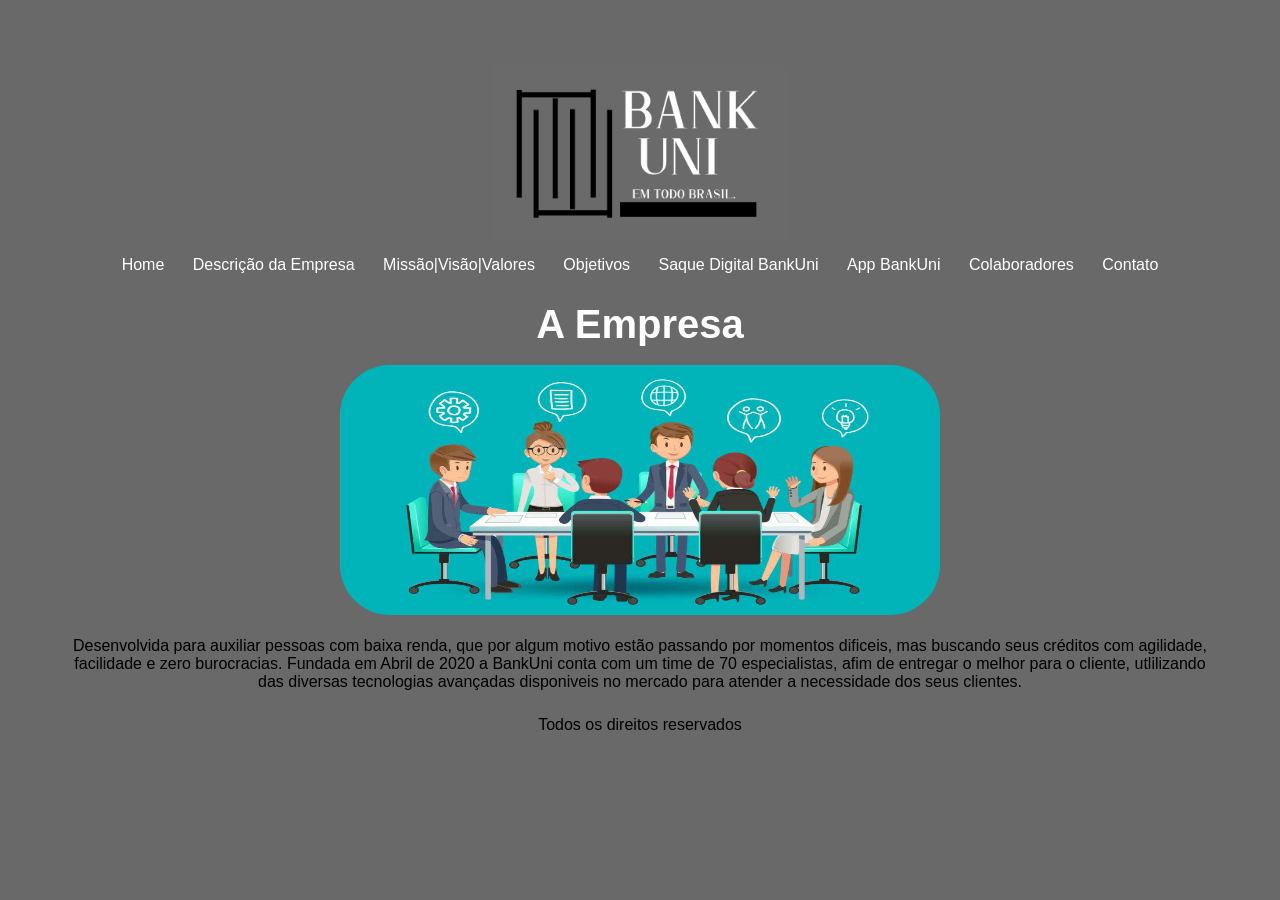
<file: index.html>
<!DOCTYPE html>
<html>
<head>
	<title>BankUni - Qualidade e Segurança</title>
	<meta charset="utf-8">
	<link rel="stylesheet" type="text/css" href="estilo.css">
</head>
<body>

	<div id="area-cabecalho">

		<div id="area-logo">
			<div id="imagem1" style="position: relative; left: -220%; transition: all 2.5s linear;">
      <img src="logo.png" style="width:300px">
		</div>
		<div id="area-menu">
			<a href="index.html">Home</a>
			<a href="descrição.html">Descrição da Empresa</a>
			<a href="missão.html">Missão|Visão|Valores</a>
			<a href="objetivos.html">Objetivos</a>
			<a href="saque.html">Saque Digital BankUni</a>
			<a href="app.html">App BankUni</a>
			<a href="colaboradores.html">Colaboradores</a>
			<a href="contato.html">Contato</a>
		</div>	
			<!-- abertura postagem -->
			<br>
			<section class="sessao-conhecimentos" id="conhecimentos">
          <div class="sessao-header">
            <h1>A Empresa</h1>
          </div>
            	<br>
            	<div id="imagem2" style="position: relative; left: -220%; transition: all 2.5s linear;">
            	<img src="empresa.jpg" style="width:600px;height:250px; border-radius: 50px;">
            	<br>
            	<br>
              <p>Desenvolvida para auxiliar pessoas com baixa renda, que por algum motivo estão passando por momentos dificeis, mas buscando seus créditos com
              	agilidade, facilidade e zero burocracias. Fundada em Abril de 2020 a BankUni conta com um time de 70 especialistas, afim de entregar o melhor para o cliente, utlilizando das diversas tecnologias avançadas disponiveis no mercado para atender a necessidade dos seus clientes.
							</p>
						</div>
					</section>
				</div>
		<div id="radape">
			Todos os direitos reservados
		</div>
	</div>
	<script src="script.js"></script>
</body>

</html>
</file>
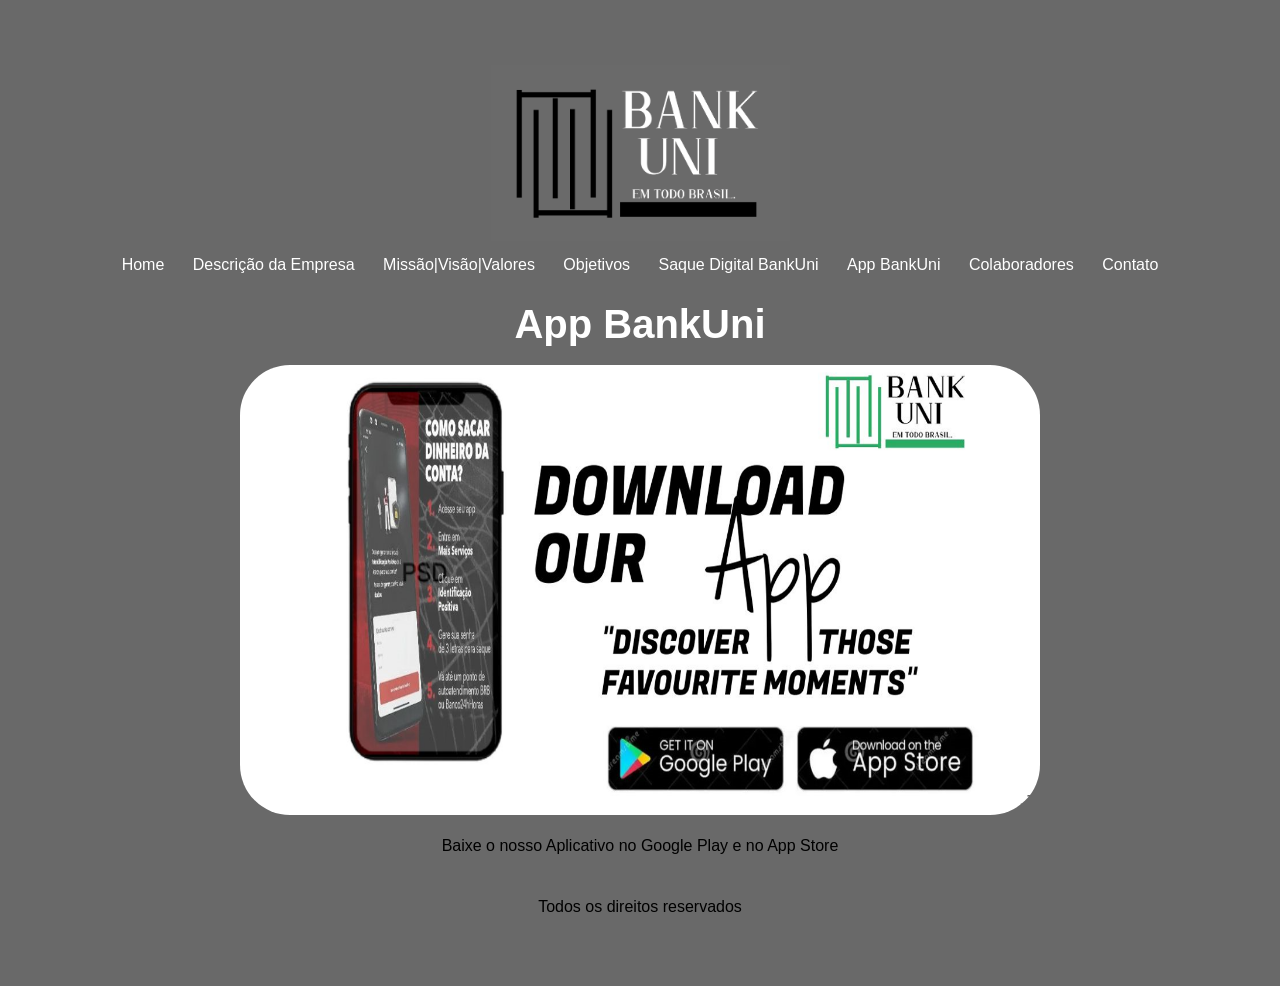
<file: app.html>
<!DOCTYPE html>
<html>
<head>
	<title>BankUni - App BankUni</title>
	<meta charset="utf-8">
	<link rel="stylesheet" type="text/css" href="estilo.css">
</head>
<body>

	<div id="area-cabecalho">

		<div id="area-logo">
			<div id="imagem1" style="position: relative; left: -220%; transition: all 2.5s linear;">
      <img src="logo.png" style="width:300px">
		</div>
		<div id="area-menu">
			<a href="index.html">Home</a>
			<a href="descrição.html">Descrição da Empresa</a>
			<a href="missão.html">Missão|Visão|Valores</a>
			<a href="objetivos.html">Objetivos</a>
			<a href="saque.html">Saque Digital BankUni</a>
			<a href="app.html">App BankUni</a>
			<a href="colaboradores.html">Colaboradores</a>
			<a href="contato.html">Contato</a>
		</div>	
			<!-- abertura postagem -->
			<br>
			<section class="sessao-conhecimentos" id="conhecimentos">
          <div class="sessao-header">
            <h1>App BankUni</h1>
          </div>
            	<br>
            	<div id="imagem2" style="position: relative; left: -220%; transition: all 2.5s linear;">
            	<img src="app.png" style="width:800px;height:450px; border-radius: 50px;">
            	<br>
            	<br>
              <p>Baixe o nosso Aplicativo no Google Play e no App Store</p>
						</div>
					</section>
				</div>
				<br>
		<div id="radape">
			Todos os direitos reservados
		</div>
	</div>
	<script src="script.js"></script>
</body>

</html>
</file>
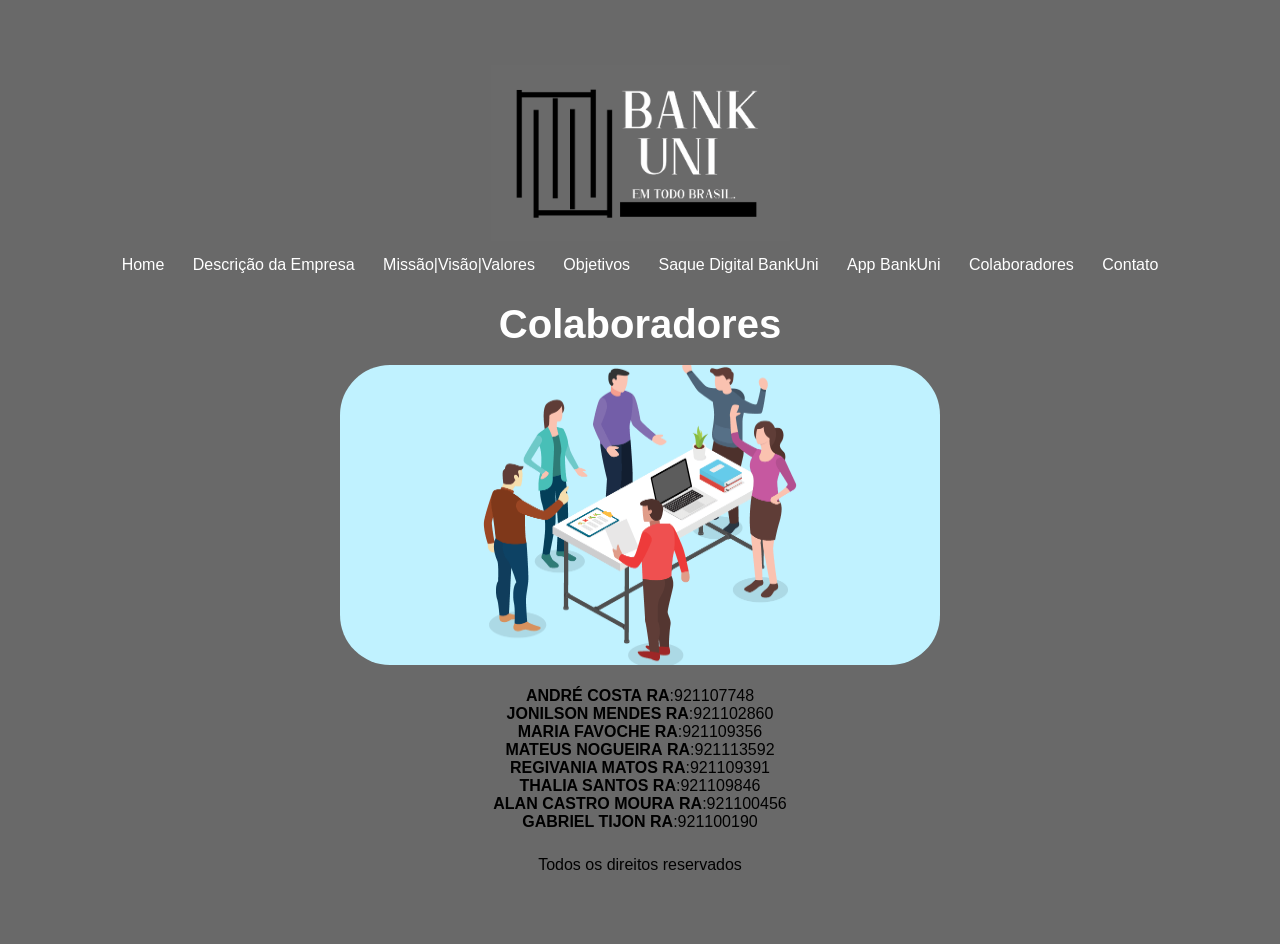
<file: colaboradores.html>
<!DOCTYPE html>
<html>
<head>
	<title>BankUni - Colaboradores</title>
	<meta charset="utf-8">
	<link rel="stylesheet" type="text/css" href="estilo.css">
</head>
<body>

	<div id="area-cabecalho">

		<div id="area-logo">
			<div id="imagem1" style="position: relative; left: -220%; transition: all 2.5s linear;">
      <img src="logo.png" style="width:300px">
		</div>
		<div id="area-menu">
			<a href="index.html">Home</a>
			<a href="descrição.html">Descrição da Empresa</a>
			<a href="missão.html">Missão|Visão|Valores</a>
			<a href="objetivos.html">Objetivos</a>
			<a href="saque.html">Saque Digital BankUni</a>
			<a href="app.html">App BankUni</a>
			<a href="colaboradores.html">Colaboradores</a>
			<a href="contato.html">Contato</a>
		</div>	
			<!-- abertura postagem -->
			<br>
			<section class="sessao-conhecimentos" id="conhecimentos">
          <div class="sessao-header">
            <h1>Colaboradores</h1>
          </div>
            	<br>
            	<div id="imagem2" style="position: relative; left: -220%; transition: all 2.5s linear;">
            	<img src="colaboradores.png" style="width:600px;height:300px; border-radius: 50px;">
            	<br>
            	<br>
              <p>
					<b>ANDRÉ COSTA</b> <b>RA</b>:921107748<br>
					<b>JONILSON MENDES</b> <b>RA</b>:921102860<br>
					<b>MARIA FAVOCHE</b> <b>RA</b>:921109356<br>
					<b>MATEUS NOGUEIRA</b> <b>RA</b>:921113592<br>
					<b>REGIVANIA MATOS</b> <b>RA</b>:921109391<br>
					<b>THALIA SANTOS</b> <b>RA</b>:921109846<br>
					<b>ALAN CASTRO MOURA</b> <b>RA</b>:921100456<br>
					<b>GABRIEL TIJON</b> <b>RA</b>:921100190
				</p>
						</div>
					</section>
				</div>
		<div id="radape">
			Todos os direitos reservados
		</div>
	</div>
	<script src="script.js"></script>
</body>

</html>
</file>
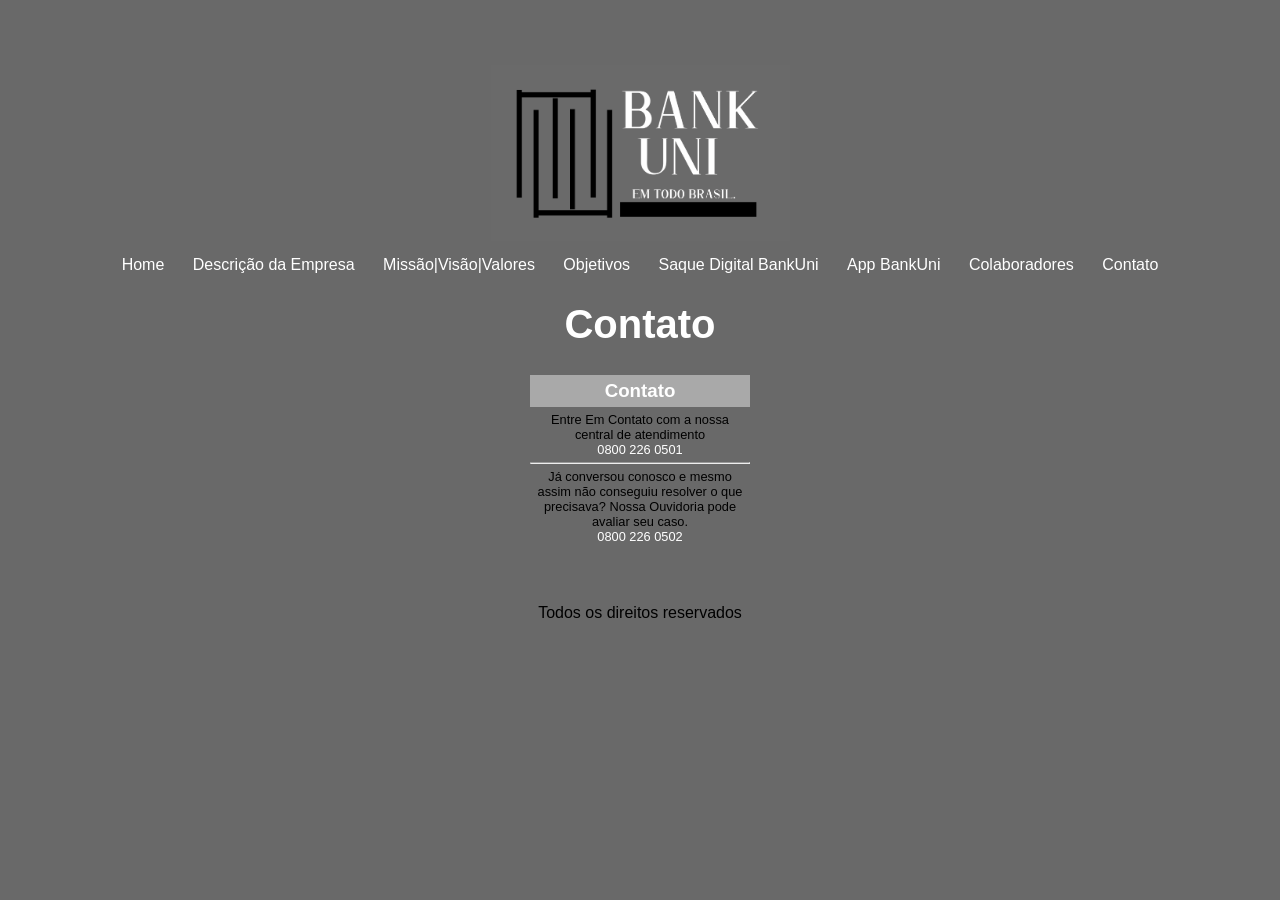
<file: contato.html>
<!DOCTYPE html>
<html>
<head>
	<title>BankUni - Contato</title>
	<meta charset="utf-8">
	<link rel="stylesheet" type="text/css" href="estilo.css">
</head>
<body>

	<div id="area-cabecalho">

		<div id="area-logo">
			<div id="imagem1" style="position: relative; left: -220%; transition: all 2.5s linear;">
      		<img src="logo.png" style="width:300px">
		</div>
		<div id="area-menu">
			<a href="index.html">Home</a>
			<a href="descrição.html">Descrição da Empresa</a>
			<a href="missão.html">Missão|Visão|Valores</a>
			<a href="objetivos.html">Objetivos</a>
			<a href="saque.html">Saque Digital BankUni</a>
			<a href="app.html">App BankUni</a>
			<a href="colaboradores.html">Colaboradores</a>
			<a href="contato.html">Contato</a>
		</div>	
			<br>
			<h1>Contato</h1>
			<br>
			<section class="sessao-conhecimentos" id="conhecimentos">
          <div class="sessao-header">
			<div id="imagem2" style="position: relative; left: -220%; transition: all 2.5s linear;">
		<div id="area-lateral">
			<div class="conteudo-lateral">
				<h3>Contato</h3>
				
				<div class="postagem-lateral">
					<p>Entre Em Contato com a nossa central de atendimento</p>
					<a href="">0800 226 0501</a>
				</div>

				<hr>

				<div class="postagem-lateral" style="border-bottom: none;">
					<p>Já conversou conosco e mesmo assim não
						conseguiu resolver o que precisava? Nossa
						Ouvidoria pode avaliar seu caso.</p>
					<a href="">0800 226 0502</a>
				</div>
			</div>
		</div>
	</section>
	</div>

		<div id="radape">
			Todos os direitos reservados
		</div>
	</div>
	<script src="script.js"></script>
</body>

</html>
</file>
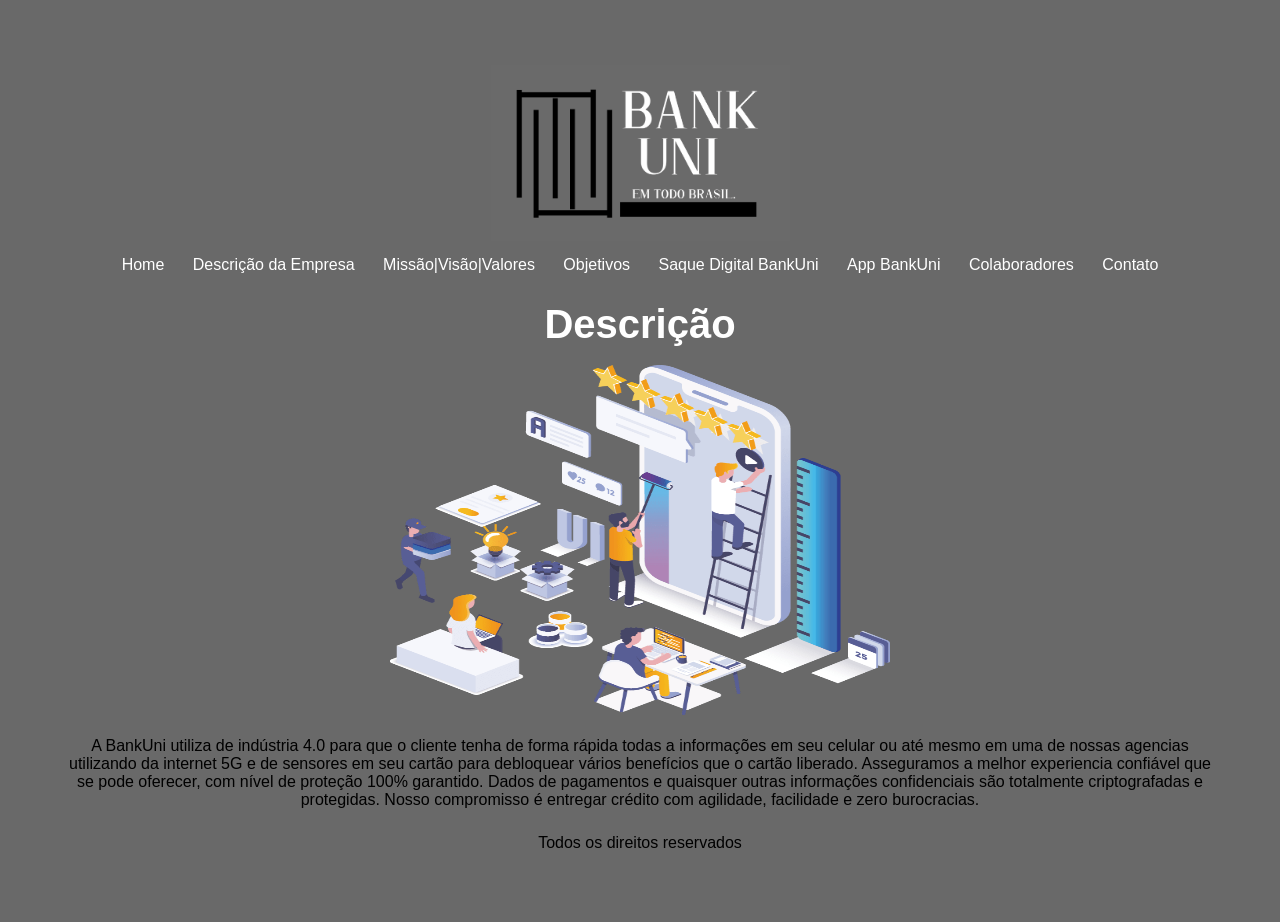
<file: descrição.html>
<!DOCTYPE html>
<html>
<head>
	<title>BankUni - Descrição</title>
	<meta charset="utf-8">
	<link rel="stylesheet" type="text/css" href="estilo.css">
</head>
<body>

	<div id="area-cabecalho">

		<div id="area-logo">
			<div id="imagem1" style="position: relative; left: -220%; transition: all 2.5s linear;">
      <img src="logo.png" style="width:300px">
		</div>
		<div id="area-menu">
			<a href="index.html">Home</a>
			<a href="descrição.html">Descrição da Empresa</a>
			<a href="missão.html">Missão|Visão|Valores</a>
			<a href="objetivos.html">Objetivos</a>
			<a href="saque.html">Saque Digital BankUni</a>
			<a href="app.html">App BankUni</a>
			<a href="colaboradores.html">Colaboradores</a>
			<a href="contato.html">Contato</a>
		</div>	
			<!-- abertura postagem -->
			<br>
			<section class="sessao-conhecimentos" id="conhecimentos">
          <div class="sessao-header">
            <h1>Descrição</h1>
          </div>
            	<br>
            	<div id="imagem2" style="position: relative; left: -220%; transition: all 2.5s linear;">
            	<img src="descricao.png" style="width:500px;height:350px; border-radius: 50px;">
            	<br>
            	<br>
              <p>A BankUni utiliza de indústria 4.0 para que o cliente tenha de forma rápida todas a informações em seu celular ou até mesmo em uma de nossas agencias utilizando da internet 5G e de sensores em seu cartão para debloquear vários benefícios que o cartão liberado.  
							Asseguramos a melhor experiencia confiável que se pode oferecer, com nível de proteção 100% garantido. Dados de pagamentos e quaisquer outras informações confidenciais são totalmente criptografadas e protegidas. Nosso compromisso é entregar crédito com agilidade, facilidade e zero burocracias.</p>
						</div>
					</section>
				</div>
		<div id="radape">
			Todos os direitos reservados
		</div>
	</div>
	<script src="script.js"></script>
</body>

</html>
</file>
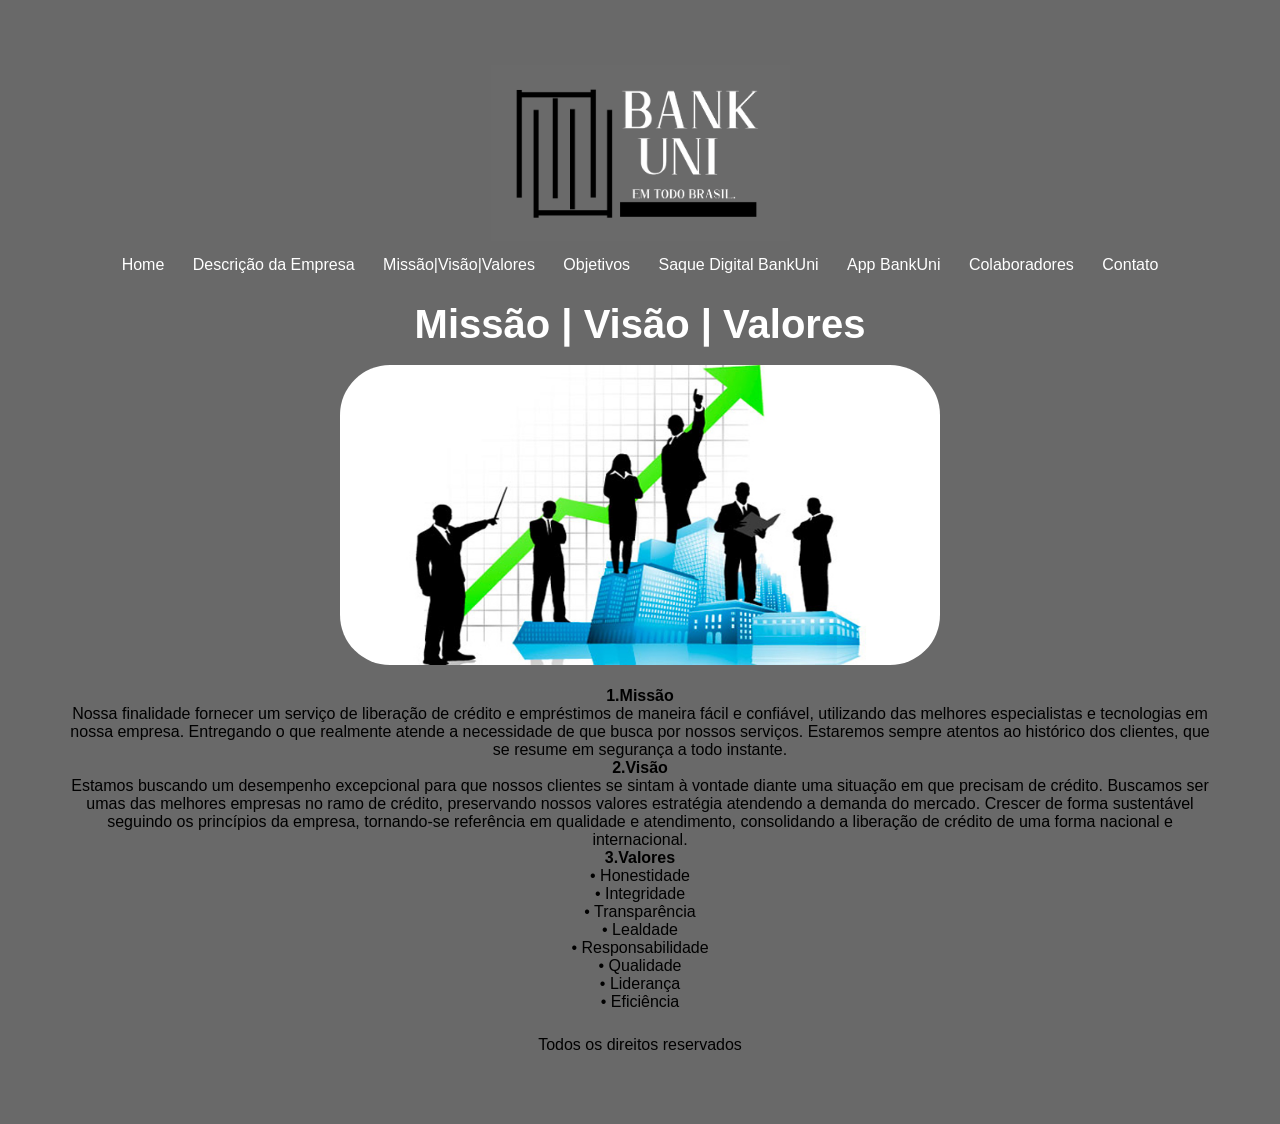
<file: missão.html>
<!DOCTYPE html>
<html>
<head>
	<title>BankUni - Missão | Visão e Valores</title>
	<meta charset="utf-8">
	<link rel="stylesheet" type="text/css" href="estilo.css">
</head>
<body>

	<div id="area-cabecalho">

		<div id="area-logo">
			<div id="imagem1" style="position: relative; left: -220%; transition: all 2.5s linear;">
      <img src="logo.png" style="width:300px">
		</div>
		<div id="area-menu">
			<a href="index.html">Home</a>
			<a href="descrição.html">Descrição da Empresa</a>
			<a href="missão.html">Missão|Visão|Valores</a>
			<a href="objetivos.html">Objetivos</a>
			<a href="saque.html">Saque Digital BankUni</a>
			<a href="app.html">App BankUni</a>
			<a href="colaboradores.html">Colaboradores</a>
			<a href="contato.html">Contato</a>
		</div>	
			<!-- abertura postagem -->
			<br>
			<section class="sessao-conhecimentos" id="conhecimentos">
          <div class="sessao-header">
            <h1>Missão | Visão | Valores</h1>
          </div>
            	<br>
            	<div id="imagem2" style="position: relative; left: -220%; transition: all 2.5s linear;">
            	<img src="missao.jpg" style="width:600px;height:300px; border-radius: 50px;">
            	<br>
            	<br>
              <p>
					<p><b>1.Missão</p></b>
					Nossa finalidade fornecer um serviço de liberação de crédito e empréstimos de maneira fácil e confiável, utilizando das melhores especialistas e tecnologias em nossa empresa. Entregando o que realmente atende a necessidade de que busca por nossos serviços. Estaremos sempre atentos ao histórico dos clientes, que se resume em segurança a todo instante.<br>
					
					<p><b>2.Visão</p></b>
					Estamos buscando um desempenho excepcional para que nossos clientes se sintam à vontade diante uma situação em que precisam de crédito. Buscamos ser umas das melhores empresas no ramo de crédito, preservando nossos valores estratégia atendendo a demanda do mercado. Crescer de forma sustentável seguindo os princípios da empresa, tornando-se referência em qualidade e atendimento, consolidando a liberação de crédito de uma forma nacional e internacional.
					<br>
					<p><b>3.Valores</p></b>
					•	Honestidade<br>
					•	Integridade<br>
					•	Transparência<br> 
					•	Lealdade<br>
					•	Responsabilidade<br>
					•	Qualidade<br>
					•	Liderança<br>
					•	Eficiência<br>
					</p>
						</div>
					</section>
				</div>
		<div id="radape">
			Todos os direitos reservados
		</div>
	</div>
	<script src="script.js"></script>
</body>

</html>
</file>
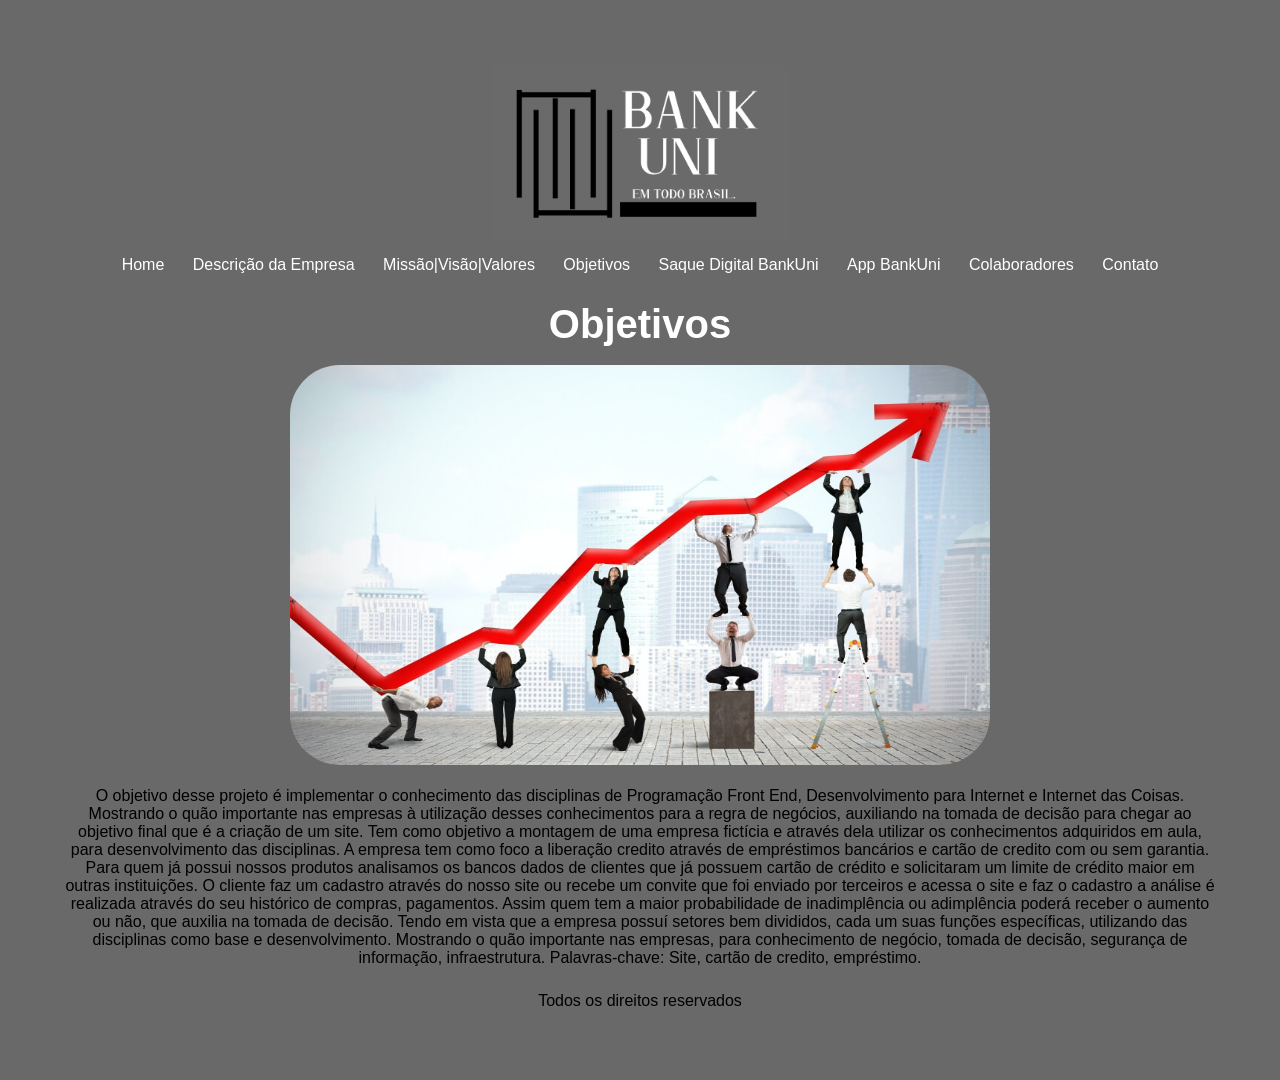
<file: objetivos.html>
<!DOCTYPE html>
<html>
<head>
	<title>BankUni - Objetivos</title>
	<meta charset="utf-8">
	<link rel="stylesheet" type="text/css" href="estilo.css">
</head>
<body>

	<div id="area-cabecalho">

		<div id="area-logo">
			<div id="imagem1" style="position: relative; left: -220%; transition: all 2.5s linear;">
      <img src="logo.png" style="width:300px">
		</div>
		<div id="area-menu">
			<a href="index.html">Home</a>
			<a href="descrição.html">Descrição da Empresa</a>
			<a href="missão.html">Missão|Visão|Valores</a>
			<a href="objetivos.html">Objetivos</a>
			<a href="saque.html">Saque Digital BankUni</a>
			<a href="app.html">App BankUni</a>
			<a href="colaboradores.html">Colaboradores</a>
			<a href="contato.html">Contato</a>
		</div>	
			<!-- abertura postagem -->
			<br>
			<section class="sessao-conhecimentos" id="conhecimentos">
          <div class="sessao-header">
            <h1>Objetivos</h1>
          </div>
            	<br>
            	<div id="imagem2" style="position: relative; left: -220%; transition: all 2.5s linear;">
            	<img src="objetivos.jpg" style="width:700px;height:400px; border-radius: 50px;">
            	<br>
            	<br>
              <p>O objetivo desse projeto é implementar o conhecimento das disciplinas de Programação Front End, Desenvolvimento para Internet e Internet das Coisas. Mostrando o quão importante nas empresas à utilização desses conhecimentos para a regra de negócios, auxiliando na tomada de decisão para chegar ao objetivo final que é a criação de um site. Tem como objetivo a montagem de uma empresa fictícia e através dela utilizar os conhecimentos adquiridos em aula, para desenvolvimento das disciplinas. A empresa tem como foco a liberação credito através de empréstimos bancários e cartão de credito com ou sem garantia. Para quem já possui nossos produtos analisamos os bancos dados de clientes que já possuem cartão de crédito e solicitaram um limite de crédito maior em outras instituições.  O cliente faz um cadastro através do nosso site ou recebe um convite que foi enviado por terceiros e acessa o site e faz o cadastro a análise é realizada através do seu histórico de compras, pagamentos. Assim quem tem a maior probabilidade de inadimplência ou adimplência poderá receber o aumento ou não, que auxilia na tomada de decisão. Tendo em vista que a empresa possuí setores bem divididos, cada um suas funções específicas, utilizando das disciplinas como base e desenvolvimento. Mostrando o quão importante nas empresas, para conhecimento de negócio, tomada de decisão, segurança de informação, infraestrutura. Palavras-chave: Site, cartão de credito, empréstimo.</p>
						</div>
					</section>
				</div>
		<div id="radape">
			Todos os direitos reservados
		</div>
	</div>
	<script src="script.js"></script>
</body>

</html>
</file>
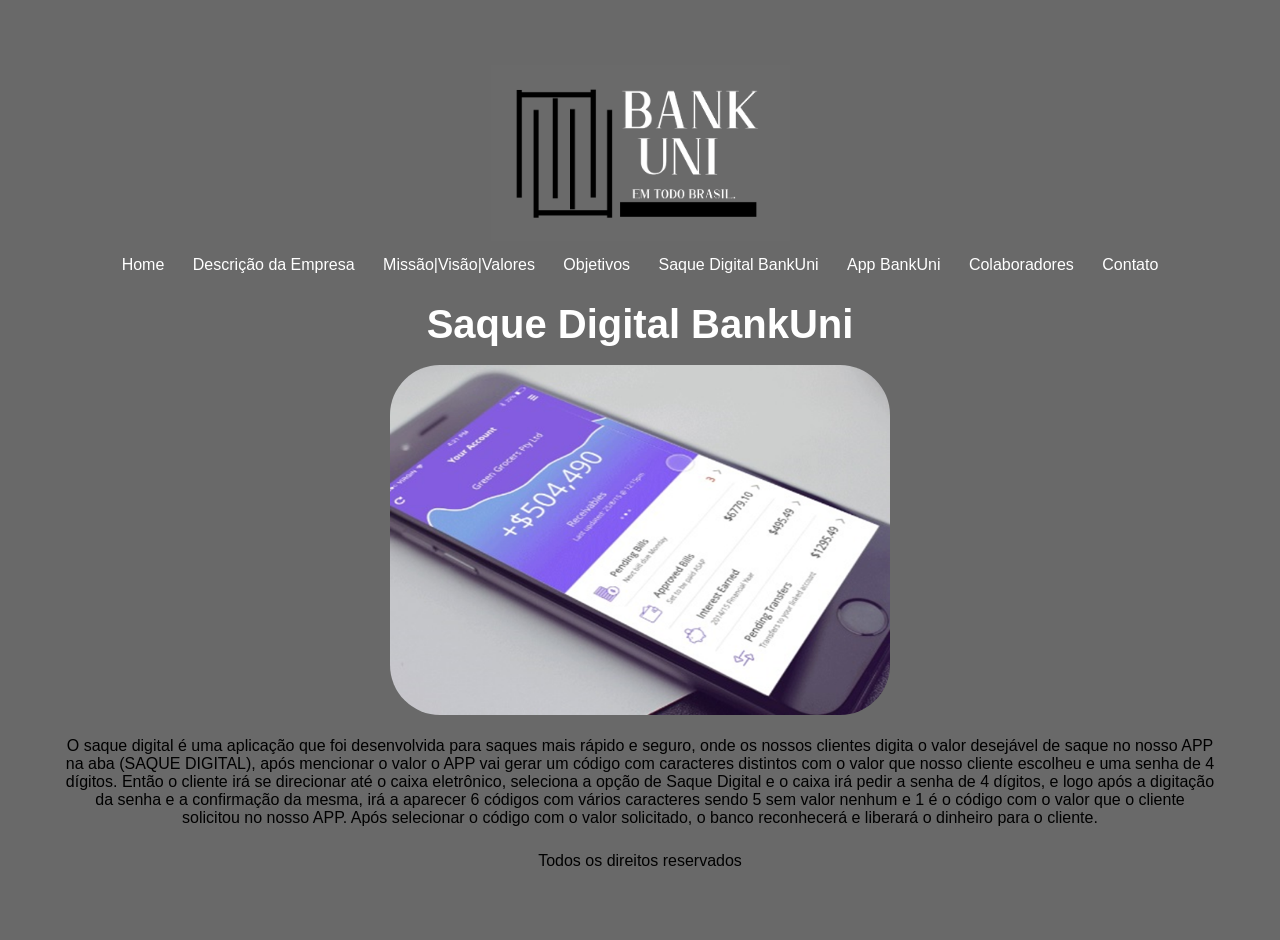
<file: saque.html>
<!DOCTYPE html>
<html>
<head>
	<title>BankUni - Saque Digital</title>
	<meta charset="utf-8">
	<link rel="stylesheet" type="text/css" href="estilo.css">
</head>
<body>

		<div id="area-cabecalho">

		<div id="area-logo">
			<div id="imagem1" style="position: relative; left: -220%; transition: all 2.5s linear;">
      <img src="logo.png" style="width:300px">
		</div>
		<div id="area-menu">
			<a href="index.html">Home</a>
			<a href="descrição.html">Descrição da Empresa</a>
			<a href="missão.html">Missão|Visão|Valores</a>
			<a href="objetivos.html">Objetivos</a>
			<a href="saque.html">Saque Digital BankUni</a>
			<a href="app.html">App BankUni</a>
			<a href="colaboradores.html">Colaboradores</a>
			<a href="contato.html">Contato</a>
		</div>	
			<!-- abertura postagem -->
			<br>
			<section class="sessao-conhecimentos" id="conhecimentos">
          <div class="sessao-header">
            <h1>Saque Digital BankUni</h1>
          </div>
            	<br>
            	<div id="imagem2" style="position: relative; left: -220%; transition: all 2.5s linear;">
            	<img src="saque.png" style="width:500px;height:350px; border-radius: 50px;">
            	<br>
            	<br>
              <p>O saque digital é uma aplicação que foi desenvolvida para saques mais rápido e seguro, onde os nossos clientes digita o valor desejável de saque no nosso APP na aba (SAQUE DIGITAL), após mencionar o valor o APP vai gerar um código com caracteres distintos com o valor que nosso cliente escolheu e uma senha de 4 dígitos. Então o cliente irá se direcionar até o caixa eletrônico, seleciona a opção de Saque Digital e o caixa irá pedir a senha de 4 dígitos, e logo após a digitação da senha e a confirmação da mesma, irá a aparecer 6 códigos com vários caracteres sendo 5 sem valor nenhum e 1 é o código com o valor que o cliente solicitou no nosso APP. 
							Após selecionar o código com o valor solicitado, o banco reconhecerá e liberará o dinheiro para o cliente.</p>
						</div>
					</section>
				</div>
		<div id="radape">
			Todos os direitos reservados
		</div>
	</div>
	<script src="script.js"></script>
</body>

</html>
</file>
<file: estilo.css>
/*Limpar Formataçoes Padrão*/
* {
	margin: 0;
	padding: 0;
}

body {
	font-size: 1em;
	font-family: "Trebuchet MS", Helvetica, sans-serif;
	background: #696969;
}

.conhecimentos {
  height: 100%;
  display: grid;
  grid-template-columns: repeat(16, 1fr);
  grid-template-rows: repeat(6, 6rem);
  row-gap: 0.5rem;
}

.sessao-conhecimentos {
  height: 100%;
}

.sessao-header {
  display: flex;
  align-items: center;
  justify-content: center;
}


/*
**** Layout ****
*/
#area-cabecalho {
	padding: 55px;
	text-align: center;
}

#area-logo, #area-menu {
	padding: 10px;
}

#area-principal {
	width: 920px;
	margin: 0 auto;
	padding: 15px;
}

#area-postagens {
	width: 660px;
	float: left;
}

#area-lateral {
	width: 240px;
	float: right;
}

.postagem {
	padding: 20px;
	margin-bottom: 20px;
	background: white;
}

.conteudo-lateral {
	padding: 10px;
	margin-bottom: 20px;
}

#radape {
	clear: both;
	text-align: center;
	padding: 15px;
}

/*
**** Formatação Do Menu ****
*/
a {
	text-decoration: none;
}

a:link, a:visited {
	color: white;
}

a:hover {
	text-decoration: underline;
}

#area-cabecalho a:link, #area-cabecalho a:visited {

	padding: 8px 12px;
}

#area-cabecalho a:hover {
	color: #D3D3D3;
	text-decoration: none;
}

/*
**** Formatações em Geral ****
*/
h1 {
	color: #ffffff;
	font-size: 2.5em;
}

h2 {
	color: #ffffff;
}

h3 {
	color: white;
	background: #A9A9A9;
	padding: 5px;
}

.branco {
	color: white;
}

.data-postagem {
	font-size: 0.7em;
	border-bottom: 1px solid #CCC;
	padding-bottom: 10px;
	margin-bottom: 10px;
	display: block;
}

.postagem-lateral {
	font-size: 0.8em;
	padding: 5px;
}
</file>
